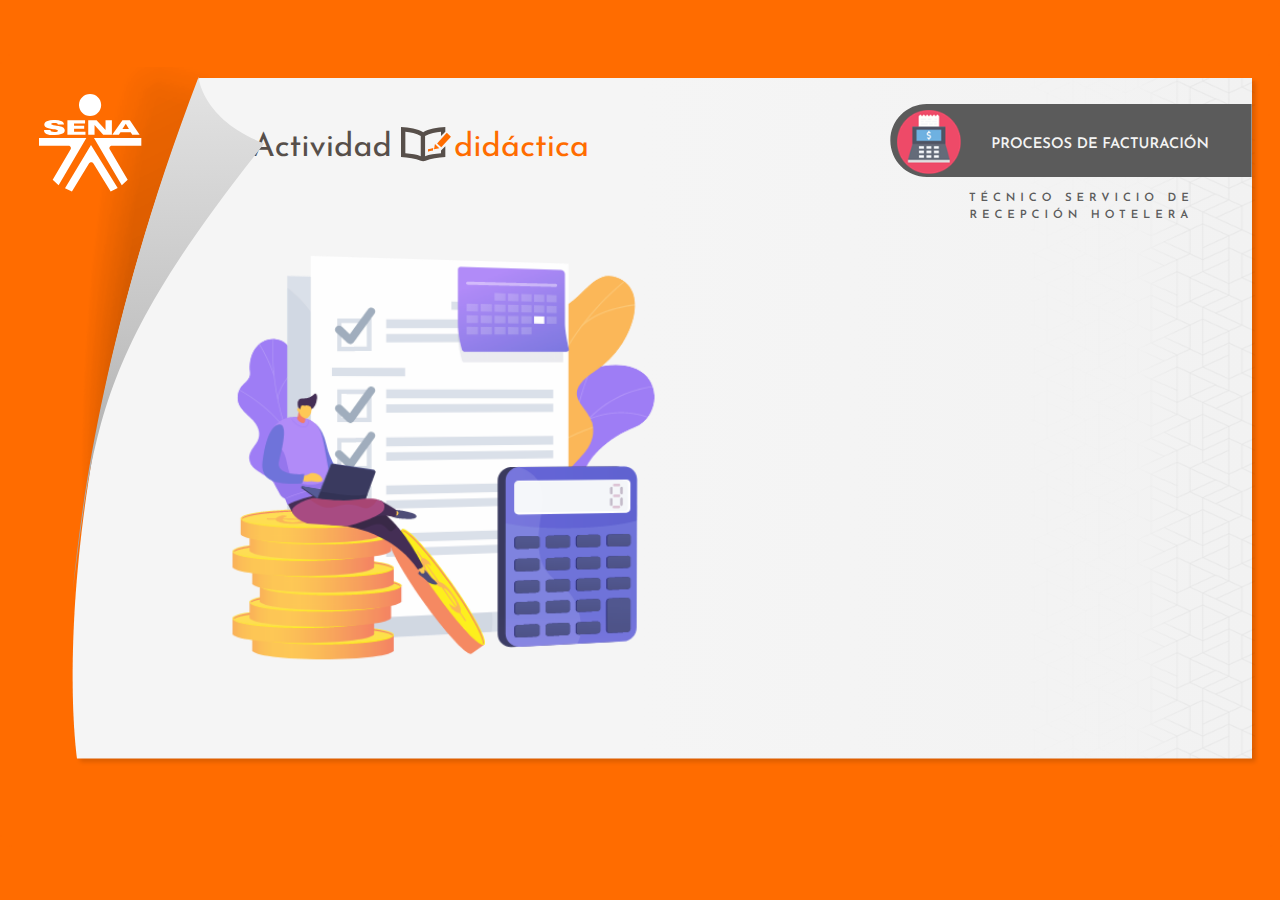
<file: actividades/actividad.html>
<!doctype html>
<html lang="es">
<head>
  <meta charset="utf-8">
  <!-- Creado con Storyline 360 - http://www.articulate.com  -->
  <!-- version: 3.54.25674.0 -->
  <title>SENA - Actividad Did&#225;ctica 01</title>
  <meta http-equiv="x-ua-compatible" content="IE=edge"/>
  <meta name="viewport" content="width=device-width,initial-scale=1,user-scalable=no,shrink-to-fit=no,minimal-ui"/>
  <meta name="apple-mobile-web-app-capable" content="yes"/>
  <style>
    html, body { height: 100%; padding: 0; margin: 0 }
    #app { height: 100%; width: 100%; }
  </style>
  
  <script>window.THREE = { };</script>
</head>
<body style="background: #FF6C00" class="cs-HTML theme-classic">
  <!-- 360 -->
  <script>!function(e){var i=/iPhone/i,o=/iPod/i,n=/iPad/i,t=/(?=.*\bAndroid\b)(?=.*\bMobile\b)/i,d=/Android/i,s=/(?=.*\bAndroid\b)(?=.*\bSD4930UR\b)/i,b=/(?=.*\bAndroid\b)(?=.*\b(?:KFOT|KFTT|KFJWI|KFJWA|KFSOWI|KFTHWI|KFTHWA|KFAPWI|KFAPWA|KFARWI|KFASWI|KFSAWI|KFSAWA)\b)/i,r=/IEMobile/i,h=/(?=.*\bWindows\b)(?=.*\bARM\b)/i,a=/BlackBerry/i,l=/BB10/i,p=/Opera Mini/i,f=/(CriOS|Chrome)(?=.*\bMobile\b)/i,u=/(?=.*\bFirefox\b)(?=.*\bMobile\b)/i,c=new RegExp("(?:Nexus 7|BNTV250|Kindle Fire|Silk|GT-P1000)","i"),w=function(e,i){return e.test(i)},A=function(e){var A=e||navigator.userAgent,v=A.split("[FBAN");if(void 0!==v[1]&&(A=v[0]),this.apple={phone:w(i,A),ipod:w(o,A),tablet:!w(i,A)&&w(n,A),device:w(i,A)||w(o,A)||w(n,A)},this.amazon={phone:w(s,A),tablet:!w(s,A)&&w(b,A),device:w(s,A)||w(b,A)},this.android={phone:w(s,A)||w(t,A),tablet:!w(s,A)&&!w(t,A)&&(w(b,A)||w(d,A)),device:w(s,A)||w(b,A)||w(t,A)||w(d,A)},this.windows={phone:w(r,A),tablet:w(h,A),device:w(r,A)||w(h,A)},this.other={blackberry:w(a,A),blackberry10:w(l,A),opera:w(p,A),firefox:w(u,A),chrome:w(f,A),device:w(a,A)||w(l,A)||w(p,A)||w(u,A)||w(f,A)},this.seven_inch=w(c,A),this.any=this.apple.device||this.android.device||this.windows.device||this.other.device||this.seven_inch,this.phone=this.apple.phone||this.android.phone||this.windows.phone,this.tablet=this.apple.tablet||this.android.tablet||this.windows.tablet,"undefined"==typeof window)return this},v=function(){var e=new A;return e.Class=A,e};"undefined"!=typeof module&&module.exports&&"undefined"==typeof window?module.exports=A:"undefined"!=typeof module&&module.exports&&"undefined"!=typeof window?module.exports=v():"function"==typeof define&&define.amd?define("isMobile",[],e.isMobile=v()):e.isMobile=v()}(this);
    window.isMobile.apple.tablet = window.isMobile.apple.tablet ||
      (navigator.platform === 'MacIntel' && navigator.maxTouchPoints > 1);
    window.isMobile.apple.device = window.isMobile.apple.device || window.isMobile.apple.tablet;
    window.isMobile.tablet = window.isMobile.tablet || window.isMobile.apple.tablet;
    window.isMobile.any = window.isMobile.any || window.isMobile.apple.tablet;
  </script>

  <div id="focus-sink" tabindex="-1"></div>

  <div id="preso"></div>
  <script>
    window.DS = {};
    window.globals = {
      DATA_PATH_BASE: '',
      HAS_FRAME: true,
      HAS_SLIDE: true,

      lmsPresent: false,
      tinCanPresent: false,
      cmi5Present: false,
      aoSupport: false,
      scale: 'show all',
      captureRc: false,
      browserSize: 'optimal',
      bgColor: '#FF6C00',
      features: 'ModernPlayerCustomBackground,MultipleQuizTracking',
      themeName: 'classic',
      preloaderColor: '#FFFFFF',
      suppressAnalytics: false,
      productChannel: 'stable',
      publishSource: 'storyline',
      aid: 'aid|a6cfc49f-d8f5-4035-9c64-030bba8ba580',
      cid: '28d42804-2ecf-4c5a-861e-de1da69d1401',
      playerVersion: '3.54.25674.0',
      maxIosVideoElements: 10,

      
      parseParams: function(qs) {
        if (window.globals.parsedParams != null) {
          return window.globals.parsedParams;
        }
        qs = (qs || window.location.search.substr(1)).split('+').join(' ');
        var params = {},
            tokens,
            re = /[?&]?([^=]+)=([^&]*)/g;

        while (tokens = re.exec(qs)) {
          params[decodeURIComponent(tokens[1]).trim()] =
            decodeURIComponent(tokens[2]).trim();
        }
        window.globals.parsedParams = params;
        return params;
      }

    };

    (function() {

      var classTypes = [ 'desktop', 'mobile', 'phone', 'tablet' ];

      var addDeviceClasses = function(prefix, testObj) {
        var curr, i;
        for (i = 0; i < classTypes.length; i++) {
          curr = classTypes[i];
          if (testObj[curr]) {
            document.body.classList.add(prefix + curr);
          }
        }
      };

      var params = window.globals.parseParams(),
          isDevicePreview = params.devicepreview === '1',
          isPhoneOverride = params.deviceType === 'phone' || (isDevicePreview && params.phone == '1'),
          isTabletOverride = (params.deviceType === 'tablet' || isDevicePreview) && !isPhoneOverride,
          isMobileOverride = isPhoneOverride || isTabletOverride;

      var deviceView = {
        desktop: !window.isMobile.any && !isMobileOverride,
        mobile: window.isMobile.any || isMobileOverride,
        phone: isPhoneOverride || (window.isMobile.phone && !isTabletOverride),
        tablet: isTabletOverride || window.isMobile.tablet
      };

      window.globals.deviceView = deviceView;
      window.isMobile.desktop = !window.isMobile.any;
      window.isMobile.mobile = window.isMobile.any;

      addDeviceClasses('view-', deviceView);

    })();
  </script>
  
  <script src='story_content/user.js' type=text/javascript></script>
  <div class="slide-loader"></div>

  <script>
    if (window.globals.deviceView.isMobile) { var doc = document, loader = doc.body.querySelector('.slide-loader'); [ 1, 2, 3 ].forEach(function(n) { var d = doc.createElement('div'); d.style.backgroundColor = window.globals.preloaderColor; d.classList.add('mobile-loader-dot'); d.classList.add('dot' + n); loader.appendChild(d); }); }
  </script>

  <div class="mobile-load-title-overlay" style="display: none">
    <div class="mobile-load-title">SENA - Actividad Did&#225;ctica 01</div>
  </div>

  <div class="mobile-chrome-warning"></div>

  <script>
    
    if (window.autoSpider && window.vInterfaceObject) {
      document.querySelector('.mobile-load-title-overlay').style.display = 'none';
    }
  </script>

  

  <link rel="stylesheet" href="html5/data/css/output.min.css" data-noprefix/>
</body>
<script src="html5/lib/scripts/bootstrapper.min.js"></script>
</html>
</file>
<file: actividades/html5/data/css/output.min.css>
@font-face {
  font-family: 'Open SansBold CharsBoldFE9153E6';
  src: url('[data-uri]');
  font-style: normal;
  font-weight: normal;
}
@font-face {
  font-family: 'Open Sans Charset1_ 6Do0690A60B';
  src: url('[data-uri]');
  font-style: normal;
  font-weight: normal;
}
@font-face {
  font-family: 'Josefin Sans Charset1_ A6B5FEB2';
  src: url('[data-uri]');
  font-style: normal;
  font-weight: normal;
}
@font-face {
  font-family: 'Josefin Sans SemiBoBold1288FAFB';
  src: url('[data-uri]');
  font-style: normal;
  font-weight: normal;
}
@font-face {
  font-family: 'ArialBold Charset1_Bold99C4AF53';
  src: url('[data-uri]');
  font-style: normal;
  font-weight: normal;
}
@font-face {
  font-family: 'Josefin Sans SemiBoBoldBBE82A13';
  src: url('[data-uri]');
  font-style: normal;
  font-weight: normal;
}
@font-face {
  font-family: 'Open Sans Charset0_v9TY33EDE6F2';
  src: url('[data-uri]');
  font-style: normal;
  font-weight: normal;
}
@font-face {
  font-family: 'Open SansBold CharsBoldE47A47C6';
  src: url('[data-uri]');
  font-style: normal;
  font-weight: normal;
}
@font-face {
  font-family: 'Josefin Sans Charset0_v5A0E9131';
  src: url('[data-uri]');
  font-style: normal;
  font-weight: normal;
}
@font-face {
  font-family: 'Josefin Sans SemiBoBold06F28574';
  src: url('[data-uri]');
  font-style: normal;
  font-weight: normal;
}
@font-face {
  font-family: 'Arial Charset0_v8wz5YMo9EE9FF07';
  src: url('[data-uri]');
  font-style: normal;
  font-weight: normal;
}
@font-face {
  font-family: 'ArialBold Charset0_Bold3D70FAD3';
  src: url('[data-uri]');
  font-style: normal;
  font-weight: normal;
}
@font-face {
  font-family: 'Josefin Sans SemiBoBoldF8F98C7B';
  src: url('[data-uri]');
  font-style: normal;
  font-weight: normal;
}
.cs-HTML {
  background: rgba(255, 108, 0, 1);
}
.cs-npnxnanbnsnfns00000000001 .cs-infopanel  {
  box-shadow: 0 1px 0 rgba(0, 0, 0, 1);
  background: rgba(255, 255, 255, 1);
}
.cs-npnxnanbnsnfns00000000001 .cs-infopanel .cs-link {
  color: rgba(124, 34, 128, 1);
}
.cs-npnxnanbnsnfns00000000001 .cs-infopanel .cs-link:hover {
  color: rgba(0, 0, 238, 1);
}
.cs-npnxnanbnsnfns00000000001 .cs-infopanel .cs-name {
  color: rgba(68, 68, 68, 1);
}
.cs-npnxnanbnsnfns00000000001 .cs-infopanel .cs-title {
  color: rgba(153, 153, 153, 1);
}
.cs-npnxnanbnsnfns00000000001 .cs-infopanelpopup  {
  box-shadow: 0 1px 0 rgba(0, 0, 0, 1);
  background: linear-gradient(180deg, rgba(29, 29, 29, 1) 0%, rgba(11, 11, 11, 1) 100%);
}
.cs-npnxnanbnsnfns00000000001 .cs-infopanelpopup .cs-link {
  color: rgba(255, 255, 255, 1);
}
.cs-npnxnanbnsnfns00000000001 .cs-infopanelpopup .cs-link:hover {
  color: rgba(117, 117, 117, 1);
}
.cs-npnxnanbnsnfns00000000001 .cs-infopanelpopup .cs-name {
  color: rgba(114, 114, 114, 1);
}
.cs-npnxnanbnsnfns00000000001 .cs-infopanelpopup .cs-bio {
  color: rgba(255, 255, 255, 1);
}
.cs-npnxnanbnsnfns00000000001 .cs-timer  {
  color: rgba(255, 255, 255, 1);
}
.cs-npnxnanbnsnfns00000000001 .cs-duration stop:first-child {
  stop-color: rgba(0, 215, 255, 1);
}
.cs-npnxnanbnsnfns00000000001 .cs-duration stop:last-child {
  stop-color: rgba(0, 171, 255, 1);
}
.cs-npnxnanbnsnfns00000000001 .cs-elapsed stop:first-child {
  stop-color: rgba(254, 227, 71, 1);
}
.cs-npnxnanbnsnfns00000000001 .cs-elapsed stop:last-child {
  stop-color: rgba(252, 204, 42, 1);
}
.cs-npnxnanbnsnfns00000000001 .cs-timer .cs-pie .cs-innerstroke {
  stroke: rgba(255, 255, 255, 1);
}
.cs-npnxnanbnsnfns00000000001 .cs-timer .cs-pie .cs-innerborder {
  stroke: rgba(204, 204, 204, 1);
}
.cs-npnxnanbnsnfns00000000001 .cs-window  {
  box-shadow: 0 8px 5px rgba(0, 0, 0, 0.2);
  border-color: rgba(29, 29, 29, 1);
  background: rgba(42, 42, 42, 1);
  color: rgba(255, 255, 255, 1);
}
.cs-npnxnanbnsnfns00000000001 .cs-window .cs-diva {
  border-color: rgba(49, 49, 49, 1);
}
.cs-npnxnanbnsnfns00000000001 .cs-window .cs-divb {
  border-color: rgba(14, 14, 14, 1);
}
.cs-npnxnanbnsnfns00000000001 .cs-editor .cs-editor-slide {
  color: rgba(255, 255, 255, 1);
}
.cs-npnxnanbnsnfns00000000001 .cs-editor .cs-editor-html {
  color: rgba(255, 255, 255, 1);
}
.cs-npnxnanbnsnfns00000000001 .cs-editor .cs-editor-button {
  text-shadow: 0 1px 0 rgba(0, 0, 0, 1);
  color: rgba(255, 255, 255, 1);
  border-color: rgba(3, 3, 3, 1);
  background: linear-gradient(180deg, rgba(51, 51, 51, 1) 0%, rgba(20, 20, 20, 1) 100%);
}
.cs-npnxnanbnsnfns00000000001 .cs-editor .cs-editor-button:hover {
  background: linear-gradient(180deg, rgba(58, 58, 58, 1) 0%, rgba(12, 12, 12, 1) 100%);
}
.cs-npnxnanbnsnfns00000000001 .cs-editor .cs-editor-button:active {
  background: linear-gradient(180deg, rgba(20, 20, 20, 1) 0%, rgba(50, 50, 50, 1) 100%);
}
.cs-npnxnanbnsnfns00000000001 .cs-listitem  {
  color: rgba(255, 255, 255, 1);
  border-color: rgba(52, 52, 52, 1);
}
.cs-npnxnanbnsnfns00000000001 .cs-listitem.cs-viewed {
  color: rgba(135, 135, 135, 1);
}
.cs-npnxnanbnsnfns00000000001 .cs-listitem.cs-selected {
  color: rgba(255, 255, 255, 1);
  background: rgba(63, 63, 63, 1);
}
.cs-npnxnanbnsnfns00000000001 .cs-listitem.cs-selected:hover {
  background: rgba(63, 63, 63, 1);
}
.cs-npnxnanbnsnfns00000000001 .cs-listitem.cs-selected.hover {
  background: rgba(63, 63, 63, 1);
}
.cs-npnxnanbnsnfns00000000001 .cs-listitem.cs-selected:focus {
  background: rgba(63, 63, 63, 1);
}
.cs-npnxnanbnsnfns00000000001 .cs-listitem .cs-icon-carrot {
  fill: rgba(255, 255, 255, 1);
}
.cs-npnxnanbnsnfns00000000001 .cs-listitem .cs-icon-carrot .cs-shadow {
  fill: rgba(0, 0, 0, 1);
}
.cs-npnxnanbnsnfns00000000001 .cs-listitem:hover {
  background: rgba(49, 49, 49, 1);
}
.cs-npnxnanbnsnfns00000000001 .cs-listitem.hover {
  background: rgba(49, 49, 49, 1);
}
.cs-npnxnanbnsnfns00000000001 .cs-listitem:focus {
  background: rgba(49, 49, 49, 1);
}
.cs-npnxnanbnsnfns00000000001 .cs-glossary  {
  color: rgba(255, 255, 255, 1);
}
.cs-npnxnanbnsnfns00000000001 .cs-glossary .cs-scrolling-panel {
  background: rgba(51, 51, 51, 1);
}
.cs-npnxnanbnsnfns00000000001 .cs-glossary .cs-term.cs-selected .cs-choice-list-trigger {
  color: rgba(255, 255, 255, 1);
  background: rgba(63, 63, 63, 1);
}
.cs-npnxnanbnsnfns00000000001 .cs-glossary .cs-term.cs-selected .cs-choice-list-trigger:focus {
  color: rgba(255, 255, 255, 1);
  background: rgba(63, 63, 63, 1);
}
.cs-npnxnanbnsnfns00000000001 .cs-glossary .cs-term:hover .cs-choice-list-trigger {
  background: rgba(28, 28, 28, 1);
}
.cs-npnxnanbnsnfns00000000001 .cs-glossary .cs-term.hover .cs-choice-list-trigger {
  background: rgba(28, 28, 28, 1);
}
.cs-npnxnanbnsnfns00000000001 .cs-glossary .cs-term .cs-choice-list-trigger:focus {
  background: rgba(28, 28, 28, 1);
}
.cs-npnxnanbnsnfns00000000001 .cs-glossary .cs-diva {
  border-color: rgba(61, 61, 61, 1);
}
.cs-npnxnanbnsnfns00000000001 .cs-glossary .cs-divb {
  border-color: rgba(32, 32, 32, 1);
}
.cs-npnxnanbnsnfns00000000001 .cs-glossary .cs-divc {
  border-color: rgba(61, 61, 61, 1);
}
.cs-npnxnanbnsnfns00000000001 .cs-glossary .cs-heading {
  color: rgba(255, 255, 255, 1);
}
.cs-npnxnanbnsnfns00000000001 .cs-resource .cs-separator {
  border-color: rgba(44, 44, 44, 1);
}
.cs-npnxnanbnsnfns00000000001 .cs-outline  {
  color: rgba(255, 255, 255, 1);
}
.cs-npnxnanbnsnfns00000000001 .cs-outline .cs-diva {
  border-color: rgba(28, 28, 28, 1);
}
.cs-npnxnanbnsnfns00000000001 .cs-outline .cs-divb {
  border-color: rgba(54, 54, 54, 1);
}
.cs-npnxnanbnsnfns00000000001 .cs-outline .cs-divc {
  border-color: rgba(52, 52, 52, 1);
}
.cs-npnxnanbnsnfns00000000001 .cs-outline .cs-search-filter:hover {
  color: rgba(117, 117, 117, 1);
}
.cs-npnxnanbnsnfns00000000001 .cs-outline .cs-search-filter.hover {
  color: rgba(117, 117, 117, 1);
}
.cs-npnxnanbnsnfns00000000001 .cs-transcript  {
  color: rgba(255, 255, 255, 1);
}
.cs-npnxnanbnsnfns00000000001 .cs-transcript .cs-div {
  border-color: rgba(44, 44, 44, 1);
}
.cs-npnxnanbnsnfns00000000001 .cs-tabs:not(.topmenu-item) {
  color: rgba(114, 114, 114, 1);
}
.cs-npnxnanbnsnfns00000000001 .cs-tabs .cs-inner-button:not(.topmenu-item) {
  text-shadow: 0 1px 0 rgba(0, 0, 0, 1);
}
.cs-npnxnanbnsnfns00000000001 .cs-tabs:hover:not(.topmenu-item) {
  color: rgba(82, 84, 84, 1);
}
.cs-npnxnanbnsnfns00000000001 .cs-tabs.cs-selected {
  background: rgba(36, 36, 36, 1);
  color: rgba(255, 255, 255, 1);
}
.cs-npnxnanbnsnfns00000000001 .cs-seekcontrol  {
  background: linear-gradient(180deg, rgba(51, 51, 51, 1) 0%, rgba(20, 20, 20, 1) 100%);
  border-color: rgba(3, 3, 3, 1);
}
.cs-npnxnanbnsnfns00000000001 .cs-seekcontrol .cs-button:hover .cs-icon {
  fill: rgba(255, 255, 255, 1);
}
.cs-npnxnanbnsnfns00000000001 .cs-seekcontrol .cs-button.hover .cs-icon {
  fill: rgba(255, 255, 255, 1);
}
.cs-npnxnanbnsnfns00000000001 .cs-seekcontrol .cs-button .cs-icon-shadow {
  fill: rgba(0, 0, 0, 1);
}
.cs-npnxnanbnsnfns00000000001 .cs-seekcontrol .cs-button .cs-icon {
  fill: rgba(255, 255, 255, 1);
}
.cs-npnxnanbnsnfns00000000001 .cs-seekcontrol .cs-seek .cs-fill {
  background: rgba(255, 255, 255, 1);
}
.cs-npnxnanbnsnfns00000000001 .cs-seekcontrol .cs-seek {
  background: rgba(34, 34, 34, 1);
  border-color: rgba(26, 26, 26, 1);
}
.cs-npnxnanbnsnfns00000000001 .cs-searchinput .cs-input {
  color: rgba(45, 45, 45, 1);
  border-color: rgba(32, 32, 32, 1);
  background: rgba(255, 255, 255, 1);
}
.cs-npnxnanbnsnfns00000000001 .cs-searchinput .cs-input:focus {
  color: rgba(45, 45, 45, 1);
  background: rgba(255, 255, 255, 1);
}
.cs-npnxnanbnsnfns00000000001 .cs-searchinput .cs-input:hover {
  box-shadow: inset 0 0 1px 0 rgba(235, 148, 113, 0);
}
.cs-npnxnanbnsnfns00000000001 .cs-searchinput .cs-input.hover {
  box-shadow: inset 0 0 1px 0 rgba(235, 148, 113, 0);
}
.cs-npnxnanbnsnfns00000000001 .cs-searchinput .cs-button .cs-icon {
  fill: rgba(255, 255, 255, 1);
}
.cs-npnxnanbnsnfns00000000001 .cs-searchinput .cs-button:hover {
  fill: linear-gradient(180deg, rgba(58, 58, 58, 1) 0%, rgba(12, 12, 12, 1) 100%);
}
.cs-npnxnanbnsnfns00000000001 .cs-searchinput .cs-button.hover {
  fill: linear-gradient(180deg, rgba(58, 58, 58, 1) 0%, rgba(12, 12, 12, 1) 100%);
}
.cs-npnxnanbnsnfns00000000001 .cs-menu  {
  box-shadow: 0 1px 0 rgba(14, 14, 14, 1);
  background: rgba(36, 36, 36, 1);
}
.cs-npnxnanbnsnfns00000000001 .cs-topmenu-item.active .cs-tab {
  background: rgba(36, 36, 36, 1);
}
.cs-npnxnanbnsnfns00000000001 .cs-logo  {
  box-shadow: 0 1px 0 rgba(0, 0, 0, 1);
  background: rgba(255, 255, 255, 1);
}
.cs-npnxnanbnsnfns00000000001 .cs-checkbox  {
  color: rgba(255, 255, 255, 1);
}
.cs-npnxnanbnsnfns00000000001 .cs-checkbox:hover {
  border-color: rgba(156, 156, 156, 1);
}
.cs-npnxnanbnsnfns00000000001 .cs-checkbox.hover {
  border-color: rgba(156, 156, 156, 1);
}
.cs-npnxnanbnsnfns00000000001 .cs-checkbox .cs-box {
  color: rgba(255, 255, 255, 1);
  border-color: rgba(22, 22, 22, 1);
}
.cs-npnxnanbnsnfns00000000001 .cs-checkbox .cs-box:checked::after {
  color: rgba(43, 196, 0, 1);
}
.cs-npnxnanbnsnfns00000000001 .cs-checkbox .cs-box.checked.after {
  color: rgba(43, 196, 0, 1);
}
.cs-npnxnanbnsnfns00000000001 .cs-button  {
  text-shadow: 0 1px 0 rgba(255, 108, 0, 1);
  color: rgba(255, 255, 255, 1);
  border-color: rgba(255, 255, 255, 1);
  background: linear-gradient(180deg, rgba(255, 108, 0, 1) 0%, rgba(255, 108, 0, 1) 100%);
  box-shadow: 0 1px 0 rgba(255, 108, 0, 1);
}
.cs-npnxnanbnsnfns00000000001 .cs-button .cs-icon {
  fill: rgba(255, 255, 255, 1);
}
.cs-npnxnanbnsnfns00000000001 .cs-button .cs-icon-shadow {
  fill: rgba(255, 108, 0, 1);
}
.cs-npnxnanbnsnfns00000000001 .cs-button:hover {
  background: linear-gradient(180deg, rgba(90, 90, 90, 1) 0%, rgba(90, 90, 90, 1) 100%);
}
.cs-npnxnanbnsnfns00000000001 .cs-button.hover {
  background: linear-gradient(180deg, rgba(90, 90, 90, 1) 0%, rgba(90, 90, 90, 1) 100%);
}
.cs-npnxnanbnsnfns00000000001 .cs-button:active {
  background: linear-gradient(180deg, rgba(255, 108, 0, 1) 0%, rgba(255, 108, 0, 1) 100%);
}
.cs-npnxnanbnsnfns00000000001 .cs-button.cs-disabled:hover {
  background: linear-gradient(180deg, rgba(255, 108, 0, 1) 0%, rgba(255, 108, 0, 1) 100%);
}
.cs-npnxnanbnsnfns00000000001 .cs-button.cs-disabled.hover {
  background: linear-gradient(180deg, rgba(255, 108, 0, 1) 0%, rgba(255, 108, 0, 1) 100%);
}
.cs-npnxnanbnsnfns00000000001 .cs-button.cs-disabled:active {
  background: linear-gradient(180deg, rgba(255, 108, 0, 1) 0%, rgba(255, 108, 0, 1) 100%);
}
.cs-npnxnanbnsnfns00000000001 .cs-button.cs-volume:hover {
  background: linear-gradient(180deg, rgba(255, 108, 0, 1) 0%, rgba(255, 108, 0, 1) 100%);
}
.cs-npnxnanbnsnfns00000000001 .cs-button.cs-volume.hover {
  background: linear-gradient(180deg, rgba(255, 108, 0, 1) 0%, rgba(255, 108, 0, 1) 100%);
}
.cs-npnxnanbnsnfns00000000001 .cs-button.cs-volume:active {
  background: linear-gradient(180deg, rgba(255, 108, 0, 1) 0%, rgba(255, 108, 0, 1) 100%);
}
.cs-npnxnanbnsnfns00000000001.cs-base  {
  color: rgba(255, 255, 255, 1);
  border-color: rgba(255, 108, 0, 1);
  background: linear-gradient(180deg, rgba(255, 108, 0, 1) 0%, rgba(255, 108, 0, 1) 100%);
}
.cs-npnxnanbnsnfns00000000001.cs-base .cs-separator .cs-diva {
  background: rgba(14, 14, 14, 1);
}
.cs-npnxnanbnsnfns00000000001.cs-base .cs-separator .cs-divb {
  background: rgba(49, 49, 49, 1);
}
.cs-npnxnanbnsnfns00000000001.cs-base .cs-topmenu-item.active .cs-tab {
  border-color: rgba(14, 14, 14, 1);
}
.cs-npnxnanbnsnfns00000000001.cs-base .cs-topmenu-item.active .cs-panel {
  border-color: rgba(14, 14, 14, 1);
}
.cs-npnxnanbnsnfns00000000001.cs-base .cs-left {
  background: linear-gradient(180deg, rgba(27, 27, 27, 1) 0%, rgba(10, 10, 10, 1) 100%);
}
.cs-npnxnanbnsnfns00000000001.cs-base .cs-area-primary .cs-slide-container {
  background: linear-gradient(180deg, rgba(255, 108, 0, 1) 0%, rgba(255, 108, 0, 1) 100%);
}
.cs-npnxnanbnsnfns00000000001 .cs-volume::-moz-range-thumb {
  border-color: rgba(28, 28, 28, 1);
  box-shadow: inset 0 0 1px 0 rgba(90, 90, 90, 1);
  background: rgba(76, 76, 76, 1);
}
.cs-npnxnanbnsnfns00000000001 .cs-volume::-ms-thumb {
  border-color: rgba(28, 28, 28, 1);
  box-shadow: inset 0 0 1px 0 rgba(90, 90, 90, 1);
  background: rgba(76, 76, 76, 1);
}
.cs-npnxnanbnsnfns00000000001 .cs-volume::-webkit-slider-thumb {
  border-color: rgba(28, 28, 28, 1);
  box-shadow: inset 0 0 1px 0 rgba(90, 90, 90, 1);
  background: rgba(76, 76, 76, 1);
}
.cs-npnxnanbnsnfns00000000001 .cs-volume::-moz-range-track {
  border-color: rgba(73, 73, 73, 1);
  background: rgba(49, 49, 49, 1);
}
.cs-npnxnanbnsnfns00000000001 .cs-volume::-ms-track {
  border-color: rgba(73, 73, 73, 1);
  background: rgba(49, 49, 49, 1);
}
.cs-npnxnanbnsnfns00000000001 .cs-volume::-webkit-slider-runnable-track {
  border-color: rgba(73, 73, 73, 1);
  background: rgba(49, 49, 49, 1);
}
body.show-focus .tab-focus-box {
  border-color: rgba(255, 255, 0, 1);
}
.skipnav {
  border-color: rgba(255, 255, 0, 1);
}
.fn-npnxnanbsnfns00000000001 {
  font-family: 'Open SansD6FFC9F9';
  -webkit-font-variant-ligatures: no-common-ligatures;
  font-variant-ligatures: no-common-ligatures;
}
.fn-pxabnsnfns00000000001 {
  font-family: 'Open SansD6FFC9F9';
  -webkit-font-variant-ligatures: no-common-ligatures;
  font-variant-ligatures: no-common-ligatures;
}
.fn-npxnabnsnfns00000000001 {
  font-family: 'Open SansD6FFC9F9';
  -webkit-font-variant-ligatures: no-common-ligatures;
  font-variant-ligatures: no-common-ligatures;
}
.fn-npnxnanbnsnfns00000000001 {
  font-family: 'Open SansD6FFC9F9';
  -webkit-font-variant-ligatures: no-common-ligatures;
  font-variant-ligatures: no-common-ligatures;
}
.fn-pxabnsnfns00000000000 {
  font-family: 'Open SansD6FFC9F9';
  -webkit-font-variant-ligatures: no-common-ligatures;
  font-variant-ligatures: no-common-ligatures;
}
@font-face {
  font-family: 'Open SansD6FFC9F9';
  src: url('[data-uri]');
  font-style: normal;
  font-weight: bold;
}
@font-face {
  font-family: 'Open SansD6FFC9F9';
  src: url('[data-uri]');
  font-style: normal;
  font-weight: normal;
}
.cs-InvalidPromptSlide .cs-6YQ7m4AiAZY-InvalidPromptSlide-btn0 {
  color: rgba(255, 255, 255, 1);
  border-color: rgba(3, 3, 3, 1);
  background: linear-gradient(180deg, rgba(51, 51, 51, 1) 0%, rgba(20, 20, 20, 1) 100%);
  text-shadow: 0 1px 0 rgba(0, 0, 0, 1);
}
.cs-InvalidPromptSlide .cs-6YQ7m4AiAZY-InvalidPromptSlide-btn0 .cs-html {
  color: rgba(255, 255, 255, 1);
}
.cs-InvalidPromptSlide .cs-6YQ7m4AiAZY-InvalidPromptSlide-btn0 .cs-slide {
  border-color: rgba(255, 255, 255, 1);
}
.cs-InvalidPromptSlide .cs-6YQ7m4AiAZY-InvalidPromptSlide-btn0:hover {
  background: linear-gradient(180deg, rgba(58, 58, 58, 1) 0%, rgba(12, 12, 12, 1) 100%);
}
.cs-InvalidPromptSlide .cs-6YQ7m4AiAZY-InvalidPromptSlide-btn0:active {
  background: linear-gradient(180deg, rgba(20, 20, 20, 1) 0%, rgba(50, 50, 50, 1) 100%);
}
.cs-PrintPromptSlide .cs-6YQ7m4AiAZY-PrintPromptSlide-btn0 {
  color: rgba(255, 255, 255, 1);
  border-color: rgba(3, 3, 3, 1);
  background: linear-gradient(180deg, rgba(51, 51, 51, 1) 0%, rgba(20, 20, 20, 1) 100%);
  text-shadow: 0 1px 0 rgba(0, 0, 0, 1);
}
.cs-PrintPromptSlide .cs-6YQ7m4AiAZY-PrintPromptSlide-btn0 .cs-html {
  color: rgba(255, 255, 255, 1);
}
.cs-PrintPromptSlide .cs-6YQ7m4AiAZY-PrintPromptSlide-btn0 .cs-slide {
  border-color: rgba(255, 255, 255, 1);
}
.cs-PrintPromptSlide .cs-6YQ7m4AiAZY-PrintPromptSlide-btn0:hover {
  background: linear-gradient(180deg, rgba(58, 58, 58, 1) 0%, rgba(12, 12, 12, 1) 100%);
}
.cs-PrintPromptSlide .cs-6YQ7m4AiAZY-PrintPromptSlide-btn0:active {
  background: linear-gradient(180deg, rgba(20, 20, 20, 1) 0%, rgba(50, 50, 50, 1) 100%);
}
.cs-ScrollPromptSlide .cs-6YQ7m4AiAZY-ScrollPromptSlide-btn0 {
  color: rgba(255, 255, 255, 1);
  border-color: rgba(3, 3, 3, 1);
  background: linear-gradient(180deg, rgba(51, 51, 51, 1) 0%, rgba(20, 20, 20, 1) 100%);
  text-shadow: 0 1px 0 rgba(0, 0, 0, 1);
}
.cs-ScrollPromptSlide .cs-6YQ7m4AiAZY-ScrollPromptSlide-btn0 .cs-html {
  color: rgba(255, 255, 255, 1);
}
.cs-ScrollPromptSlide .cs-6YQ7m4AiAZY-ScrollPromptSlide-btn0 .cs-slide {
  border-color: rgba(255, 255, 255, 1);
}
.cs-ScrollPromptSlide .cs-6YQ7m4AiAZY-ScrollPromptSlide-btn0:hover {
  background: linear-gradient(180deg, rgba(58, 58, 58, 1) 0%, rgba(12, 12, 12, 1) 100%);
}
.cs-ScrollPromptSlide .cs-6YQ7m4AiAZY-ScrollPromptSlide-btn0:active {
  background: linear-gradient(180deg, rgba(20, 20, 20, 1) 0%, rgba(50, 50, 50, 1) 100%);
}
.cs-ExternalInterfaceErrorSlide .cs-buttonOK {
  color: rgba(255, 255, 255, 1);
  border-color: rgba(3, 3, 3, 1);
  background: linear-gradient(180deg, rgba(51, 51, 51, 1) 0%, rgba(20, 20, 20, 1) 100%);
  text-shadow: 0 1px 0 rgba(0, 0, 0, 1);
}
.cs-ExternalInterfaceErrorSlide .cs-buttonOK .cs-html {
  color: rgba(255, 255, 255, 1);
}
.cs-ExternalInterfaceErrorSlide .cs-buttonOK .cs-slide {
  border-color: rgba(255, 255, 255, 1);
}
.cs-ExternalInterfaceErrorSlide .cs-buttonOK:hover {
  background: linear-gradient(180deg, rgba(58, 58, 58, 1) 0%, rgba(12, 12, 12, 1) 100%);
}
.cs-ExternalInterfaceErrorSlide .cs-buttonOK:active {
  background: linear-gradient(180deg, rgba(20, 20, 20, 1) 0%, rgba(50, 50, 50, 1) 100%);
}
</file>
